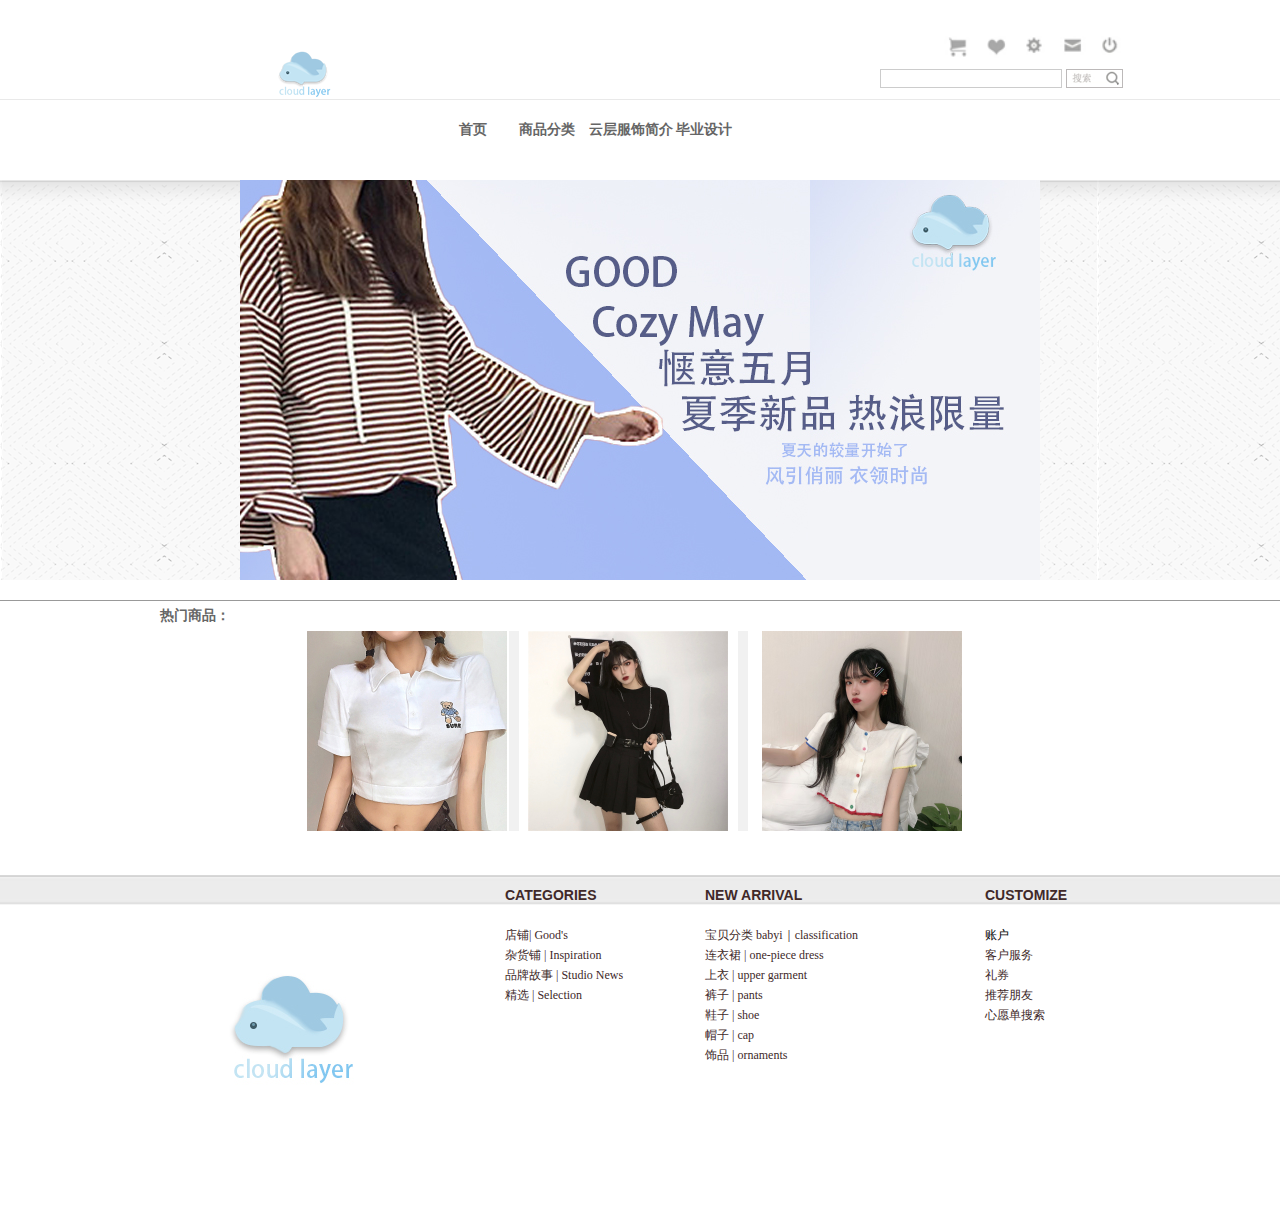
<file: index.html>
<!DOCTYPE html PUBLIC "-//W3C//DTD XHTML 1.0 Transitional//EN" "http://www.w3.org/TR/xhtml1/DTD/xhtml1-transitional.dtd">
<html xmlns="http://www.w3.org/1999/xhtml">
<head>
<meta http-equiv="Content-Type" content="text/html; charset=utf-8" />
<title>云层服饰有限公司</title>
<link rel="stylesheet" type="text/css" href="css/index.css" >
<script src="Scripts/AC_RunActiveContent.js"  type="text/javascript"></script>
</head>

<body>


<!-- Copyright � 2005. Spidersoft Ltd -->
<style>
A.applink:hover {border: 2px dotted #DCE6F4;padding:2px;background-color:#ffff00;color:green;text-decoration:none}
A.applink       {border: 2px dotted #DCE6F4;padding:2px;color:#2F5BFF;background:transparent;text-decoration:none}
A.info          {color:#2F5BFF;background:transparent;text-decoration:none}
A.info:hover    {color:green;background:transparent;text-decoration:underline}
</style>
<!-- /Copyright � 2005. Spidersoft Ltd -->
<center>
<!--顶部开始-->
<div class="banner_bg">
<div class="banner">
<div class="logo">
  <h1><a href="index.html" ><img src="img/LOGO.png" width="86" height="85" alt=""/></a></h1>
</div>

<div class="daohang">
<div class="daohangA"><a href="GWC.html" ><img src="images/tb1.gif"  /></a><img src="images/tb2.gif"  /><a href="DL.html"><img src="images/tb3.gif"  /></a><img src="images/tb4.gif"  /><a href="denglu.html" ><img src="images/tb5.gif"  /></a></div>
<div class="daohangB"><input name="" type="text" style="width:180px; height:17px; border:1px solid #CCCCCC; vertical-align:middle" />
  <input name="input" type="button" value=" " class="sousuo"/>
</div>
</div>
<div class="clearit"></div>

</div>
</div>
<!--顶部结束-->
<div class="daohangC">
  <p><a href="index.html" >首页</a>　　   <a href="LYQ.html" >商品分类</a>　<a href="Jianjie.html" >云层服饰简介  </a> <a href="bysj.html" >毕业设计</a></p>
</div>
<div id="page_bg">
<div id="page">

<!--中部开始-->
	
<div class="zhongjian">
<div class="datu"><img src="img/主页图片/轮播图.jpg" width="800" height="400" alt=""/></div>


</div>


  <!--中部结束-->
 

</div>
</div>

 <div class="dibu">
  <div align="left" style="width:960px; margin:0 auto;">
  <span style="font-size:14px; font-weight:bold;color:#666666; line-height:30px;">热门商品：</span>
</div>
<div class="nav"><center><table width="70%" border="0" cellspacing="0" cellpadding="0">
  <tr>
    <td width="32%" style="border-right:10px solid #f1f1f1;"><div align="center"><a href="XQ.html"><img src="img/主页图片/热销商品1.jpg" width=200" height="200" alt=""/></a></div></td>
    <td width="34%" style="border-right:10px solid #f1f1f1;"><div align="center"><a href="LYQ.html"><img src="img/主页图片/热销商品2.jpg" width="200" height="200" alt=""/></a></div></td>
    <td width="34%"><div align="center"><a href="SY.html"><img src="img/主页图片/热销商品3.jpg" width="200" height="200" alt=""/></a></div></td>
  </tr>
</table></center>
</div>
</div>

<!--页脚开始-->
<div class="foot_bg">

<div class="foot">
<div class="foot1"> 　　　 </div>
<div class="foot2"><h1>CATEGORIES</h1></div>
<div class="foot3"><h1>NEW ARRIVAL</h1></div>
<div class="foot4"><h1>CUSTOMIZE</h1></div>
</div>

</div>

<div class="foot" style="padding:20px 0 100px;">
<div class="foot1"> 　　　 <img src="img/LOGO.jpg" width="200" height="200" alt=""/></div>
<div class="foot2">
  <p>店铺| Good's<br />
  杂货铺 | Inspiration<br />
  品牌故事 | Studio News<br />
  精选 | Selection</p>
</div>
<div class="foot3">
  <p>宝贝分类 babyi｜classification </p>
  <p>连衣裙 | one-piece dress</p>
  <p>上衣 | upper garment</p>
  <p>裤子 | pants</p>
  <p>鞋子 | shoe</p>
  <p>帽子 | cap</p>
  <p>饰品 | ornaments</p>
</div>
<div class="foot4"><p><a href="DL.html">账户</a><br />
  客户服务<br />
  礼券<br />
  推荐朋友<br />
  心愿单搜索</p>
</div>
<div class="clearit"></div>
</div>

<!--页脚结束-->

</center>

</body>
</html>
</file>
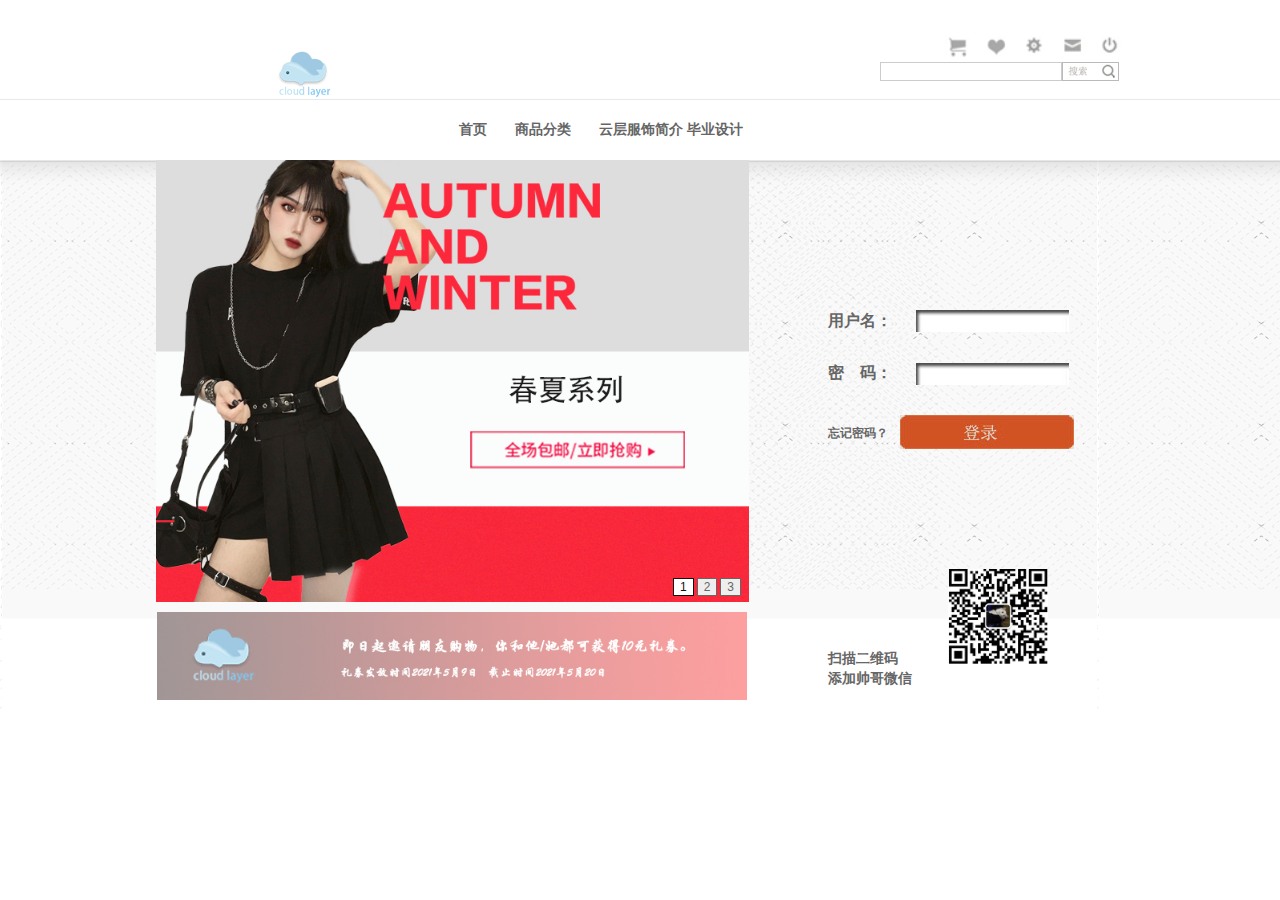
<file: DL.html>
<!DOCTYPE html PUBLIC "-//W3C//DTD XHTML 1.0 Transitional//EN" "http://www.w3.org/TR/xhtml1/DTD/xhtml1-transitional.dtd">
<html xmlns="http://www.w3.org/1999/xhtml">
<head>
<meta http-equiv="Content-Type" content="text/html; charset=utf-8" />
<title>登录页面</title>
<link rel="stylesheet" type="text/css" href="css/index.css" >
</head>

<body>


<!-- Copyright � 2005. Spidersoft Ltd -->
<style>
A.applink:hover {border: 2px dotted #DCE6F4;padding:2px;background-color:#ffff00;color:green;text-decoration:none}
A.applink       {border: 2px dotted #DCE6F4;padding:2px;color:#2F5BFF;background:transparent;text-decoration:none}
A.info          {color:#2F5BFF;background:transparent;text-decoration:none}
A.info:hover    {color:green;background:transparent;text-decoration:underline}
</style>
<!-- /Copyright � 2005. Spidersoft Ltd -->
<center>
<!--顶部开始-->
<div class="banner_bg">
<div class="banner">
<div class="logo"><a href="index.html" ><img src="img/LOGO.png"  /></a></div>

<div class="daohang">
<div class="daohangA"><a href="GWC.html" ><img src="images/tb1.gif"  /></a><img src="images/tb2.gif"  /><img src="images/tb3.gif"  /><img src="images/tb4.gif"  /><img src="images/tb5.gif"  /></div>
<div class="daohangB"><input name="" type="text" style="width:180px; height:17px; border:1px solid #CCCCCC; vertical-align:middle" /><input name="" type="button" value=" " class="sousuo"/></div>
</div>
<div class="clearit"></div>

</div>
</div>
<!--顶部结束-->
<div class="daohangC">
  <p><a href="index.html" >首页</a>　　<a href="LYQ.html" >商品分类</a>　　<a href="Jianjie.html" >云层服饰简介</a> <a href="bysj.html" >毕业设计</a></p>
</div>
<div id="page_bg">
<div id="page">


<!--中部开始-->
<div class="content" style=" padding:0">

<div class="jiaodian"><div class="lunhuan">  <script type="text/javascript" language="JavaScript">

var widths=593;    
var w=2;
var widthss=widths+w;
var heights=442; 
var heightss=heightss+w;
var heightt=20;
var counts=3;     

img1=new Image();img1.src='images/j1.jpg';
url1=new Image();url1.src='#';


img2=new Image();img2.src='images/j2.jpg';
url2=new Image();url2.src='#';


img3=new Image();img3.src='images/j3.jpg';
url3=new Image();url3.src='#';




var nn=1; //当前所显示的滚动图
var key=0;    //标识是否为第一次开始执行
var tt;    //标识作用

function change_img()
{
if(key==0){key=1;} //如果第一次执行KEY=1，表示已经执行过一次了。
else if(document.all)//document.all仅IE6/7认识，firefox不会执行此段内容
{
document.getElementById("pic").filters[0].Apply(); //将滤镜应用到对像上
document.getElementById("pic").filters[0].Play(duration=2);  //开始转换
document.getElementById("pic").filters[0].Transition=23;//转换效果
}

eval('document.getElementById("pic").src=img'+nn+'.src');     //替换图片
eval('document.getElementById("url").href=url'+nn+'.src'); //替换URL
 //替换ALT

for (var i=1;i<=counts;i++)
{
    document.getElementById("xxjdjj"+i).className='axx';     
}
document.getElementById("xxjdjj"+nn).className='bxx';  //将当前页面的ID设置为选中状态
nn++;
if(nn>counts){nn=1;}    //如果ID大于总图片数量。则从头开始循环
tt=setTimeout('change_img()',4000);    //在4秒后重新执行change_img()方法.
}
function changeimg(n)//点击黑条上的链接执行的方法。
{
nn=n; //当前页面的ID等于传入的N值,
window.clearInterval(tt); //清除用于循环的TT
//重新执行change_img();但change_img()内所调用的图片ID已经在此处被修改,会从新ID处开始执行.
change_img();
}
//样式表
document.write('<style>');
document.write('.axx{padding:1px 6px;margin-left:3px;border-left:#cccccc 1px solid;font-size:12px;}');
document.write('a.axx:link,a.axx:visited{text-decoration:none;color:#666;');
document.write('line-height:12px;font:12px sans-serif;background-color:#eee;border:1px solid #666}');

document.write('.bxx{padding:1px 6px;margin-left:3px;border-left:#cccccc 1px solid;}');
document.write('a.bxx:link,a.bxx:visited{text-decoration:none;color:#111;');
document.write('line-height:12px;font:12px sans-serif;background-color:#fff;border:1px solid #111}');

document.write('</style>');
//内容部分
document.write('<div style="width:'+widthss+'px;height:'+heights+'px;');
document.write('overflow:hidden;text-overflow:clip;float:left;">');
document.write('<div><a id="url" target="_blank"><img id="pic" ');
document.write('style="border:0;');
document.write('FILTER: progid:DXImageTransform.Microsoft.RevealTrans (duration=2,transition=23)"');
document.write(' width='+widths+' height='+heights+' /></a></div>');
document.write('<div style="filter:alpha(style=1,opacity=10,finishOpacity=90);');
document.write('width:100%-2px;text-align:right;');
document.write('top:-19px;position:relative;margin:-5px 9px 0 1px;height:22px;line-height:22px;');
document.write('z-index:4000;"><div style="height:22px;line-height:22px;padding:2px 0 0 0;">');


for(var i=1;i<counts+1;i++)
{
document.write('<a href="javascript:changeimg('+i+');" id="xxjdjj'+i+'"');
document.write(' class="axx" target="_self">'+i+'</a>');
}
document.write('</div></div></div>');


change_img();


</script>
</div>
<div class="j4"><img src="images/礼券.jpg" width="590"  /></div>
</div>

<div class="denglu">
<ul>
<li><label>用户名：</label>　　<input name="" type="text" class="denglu_in" /></li>
<li><label>密　码：</label>　　<input name="" type="password"  class="denglu_in"/></li>
<li><label><a href="#" style="font-size:12px;color:#666666;">忘记密码？</a></label>　<input name="" type="submit" value=" " class="denglu_btn"/></li>
</ul>

<div class="erwei"><p>扫描二维码<br />
  添加帅哥微信</p><img src="img/公司人员照片/二维码.jpg" width="100" height="95"  /></div>
</div>
<div class="clearit"></div>

</div>
<!--中部结束-->


</div>
</div>
</center>

</body>
</html>
</file>
<file: css/index.css>
@charset "utf-8";
/* CSS Document */
*{margin:0;padding:0;border:0; font-family:"宋体"}
body {	font-family: "宋体";font-size: 12px;color:#000000;line-height: 20px;text-align:left}
td,th {font-family: "宋体";font-size: 12px;color: #000000;}
a {color: #000000;}
A:link {TEXT-DECORATION: none;}
A:visited {TEXT-DECORATION: none;}
A:hover {TEXT-DECORATION: underline;}
ul,li{list-style-type:none;}

.clearit{clear:both;}
#page_bg{width:100%; background:url("../images/page_bg.gif") repeat-x;}
#page{width:980px; margin:0 auto;}

.banner_bg{width:100%; height:69px; padding-top:30px; border-bottom:1px solid #e9e9e9;}
.banner{width:980px; height:69px; margin:0 auto;}
.logo{float:left; width:309px;}

.daohang{width:420px; float:right;}

.sousuo{width:57px; height:19px; background:url("../images/sousuo.gif") no-repeat;vertical-align:middle}
.daohangA{padding-top:6px; padding-left:224px; padding-bottom:10px;}
.daohangA img{float:left; margin-left:10px; display:inline; width:28px; height:22px;}
.daohangB{padding-top:16px; line-height:30px; text-align:center; font-size:16px; font-weight:bold; text-align:left; padding-left:170px;}
.daohangB a{color:#1b1919;}
.daohangC{width:980px; height:60px; line-height:60px; margin:0 auto; }
.daohangC p{text-align:left; font-size:14px; font-weight:bold; padding-left:10px;}
.daohangC p a{color:#666666;}

.content{width:970px;}

.jiaodian{width:593px;  float:left;}
.lunhuan{width:593px; height:442px;}
.j4{ padding:10px 0;}
.denglu_in{width:153px; height:22px; vertical-align:middle; background:url("../images/denglu_in.jpg") no-repeat;}
.denglu{width:280px; float:left; padding-left:80px; text-align:left;}
.denglu ul{padding-top:120px;}
.denglu ul li{margin-top:30px;}
.denglu ul li label{vertical-align:middle; font-size:16px; font-weight:bold; color:#666666;}
.denglu_btn{width:174px; height:34px; background:url("../images/denglu_btn.jpg") no-repeat;}

.erwei{padding-top:120px;}
.erwei p{ width:120px; font-size:14px; padding-top:80px; float:left; text-align:left; font-weight:bold;color:#666666;}


.zhongjian{width:970px; margin:20px auto; }

.nav{width:960px; margin:0 auto; text-align:center; height:244px;}

.zuobu{width:690px; float:left;text-align:left; padding-top:40px}
.youbu{width:250px; float:right; text-align:left; line-height:26px;}

.youbu h1 a{color:#FFFFFF;}
.zuo{width:220px; float:left;}
.zhong{width:220px; float:left; margin-left:15px; display:inline;}
.you{width:220px; float:right;}

.neirong{width:200px; padding:10px; background:#FFFFFF; margin-bottom:10px;}
.neirong img{display:block;width:200px; height:200px;}
.neirong h1{font-size:14px; font-weight:bold; color:#777777; text-align:center; line-height:22px; padding:6px 0 3px;}
.neirong p{color:#777777; line-height:22px;}
.neirong p a{color:#5096cb; text-decoration:underline;}
.neirong h6{font-size:12px; font-weight:normal; line-height:22px; padding:10px 0;}
.neirong h6 a{color:#5096cb; text-decoration:underline;}

.xiaodao{ padding:10px 0; }
.xiaodao h1{width:250px; height:40px; line-height:40px; color:#FFFFFF; background:#000000; font-size:16px; font-weight:bold; text-indent:20px;}
.xiaodao ul li{width:240px; height:32px; line-height:32px; background:#CCCCCC; font-size:14px; text-indent:20px; margin-top:3px; padding:5px;}
.xiaodao ul .hover a{background:#FFFFFF; width:240px; display:block;}
.xiaodao ul .hover span{background:#FFFFFF; width:240px; display:block;}

.dibu{width:100%; background:#FFFFFF; border-top:1px solid #999999;}

.foot_bg{width:100%; height:20px; padding-top:10px; background:url("../images/foot_bg.jpg") repeat-x;}
.foot{width:970px; margin:0 auto;text-align:left;}
.foot p{color:#402929; line-height:20px; text-align:left;}
.foot h1{font-family:Arial, Helvetica, sans-serif; font-size:14px; font-weight:bold; color:#402929; line-height:20px; text-align:left;}
.foot1{width:350px; float:left;}
.foot2{width:200px; float:left;}
.foot3{width:280px; float:left;}
.foot4{width:120px; float:left;}

.yanse_bg{ width:100%; background:url("../images/yanse_bg.jpg") repeat-x;}
.yanse_bg2{width:970px; margin:0 auto; text-align:center; padding-top:42px;}

.youbu2{width:250px; float:right; text-align:left; line-height:26px;}
.youbu2 h3{font-size:18px; font-weight:bold; text-align:left; border-bottom:2px solid #999999; padding-top:20px;}


.xihuan{ width:970px; margin:0 auto;}
.xihuan h4{font-size:14px; font-weight:bold; color:#666666; width:970px; height:40px; line-height:40px; border-bottom:3px solid #e0e0e0; text-align:left; margin-bottom:20px; margin-top:20px;}
.yingxiangzuo{width:580px; float:left; padding-top:30px;}
.yingxiangyou{width:380px; float:left; text-align:left; padding-top:100px;}
.yingxiangyou h3{font-size:18px; font-weight:bold; font-style:italic;}

.yingxiang{width:980px; margin:0 auto;}
.yingxiang h3{font-size:14px; font-weight:bold; color:#666666; line-height:30px; padding:20px 0 40px;}


.chebiaoti{width:970px; margin:0 auto; height:58px; text-align:left; background:#2b2c2f;}
.chebiaoti p{font-size:24px; font-weight:bold; text-align:left; line-height:58px; text-indent:40px; color:#FFFFFF;}
.chebiaoti p span{font-weight:normal; font-size:12px; padding-left:90px;}
.che{width:970px; margin:0 auto; padding-bottom:20px; padding-top:30px; background:url("../images/che_bg.jpg") repeat-x bottom;}
.che table{border-left:1px solid #d6d6d6;border-top:1px solid #d6d6d6;}
.che table tr td{border-bottom:1px solid #d6d6d6;border-right:1px solid #d6d6d6; text-align:center; background:#FFFFFF;}

.che table .che_td td{height:24px; line-height:24px; background:url("../images/che_td.jpg") repeat-x;}

.quan{line-height:22px; width:360px; float:right;}
.quan label{vertical-align:middle; padding-right:10px;}
.quan_in{width:120px; height:20px;vertical-align:middle; border:1px solid #999999;}
.quan img{vertical-align:middle;}

.chezuo{width:300px; float:left; margin-left:40px; display:inline; text-align:left; padding:30px 0;}
.cheyou{width:330px; float:right;padding:30px 0;}
.cheyou table{border:none;}
.cheyou table tr td{background:none; border:none;}
.tuijian h5{font-size:16px; font-weight:bold; text-align:left; padding:30px 0; color:#666666;}
</file>
